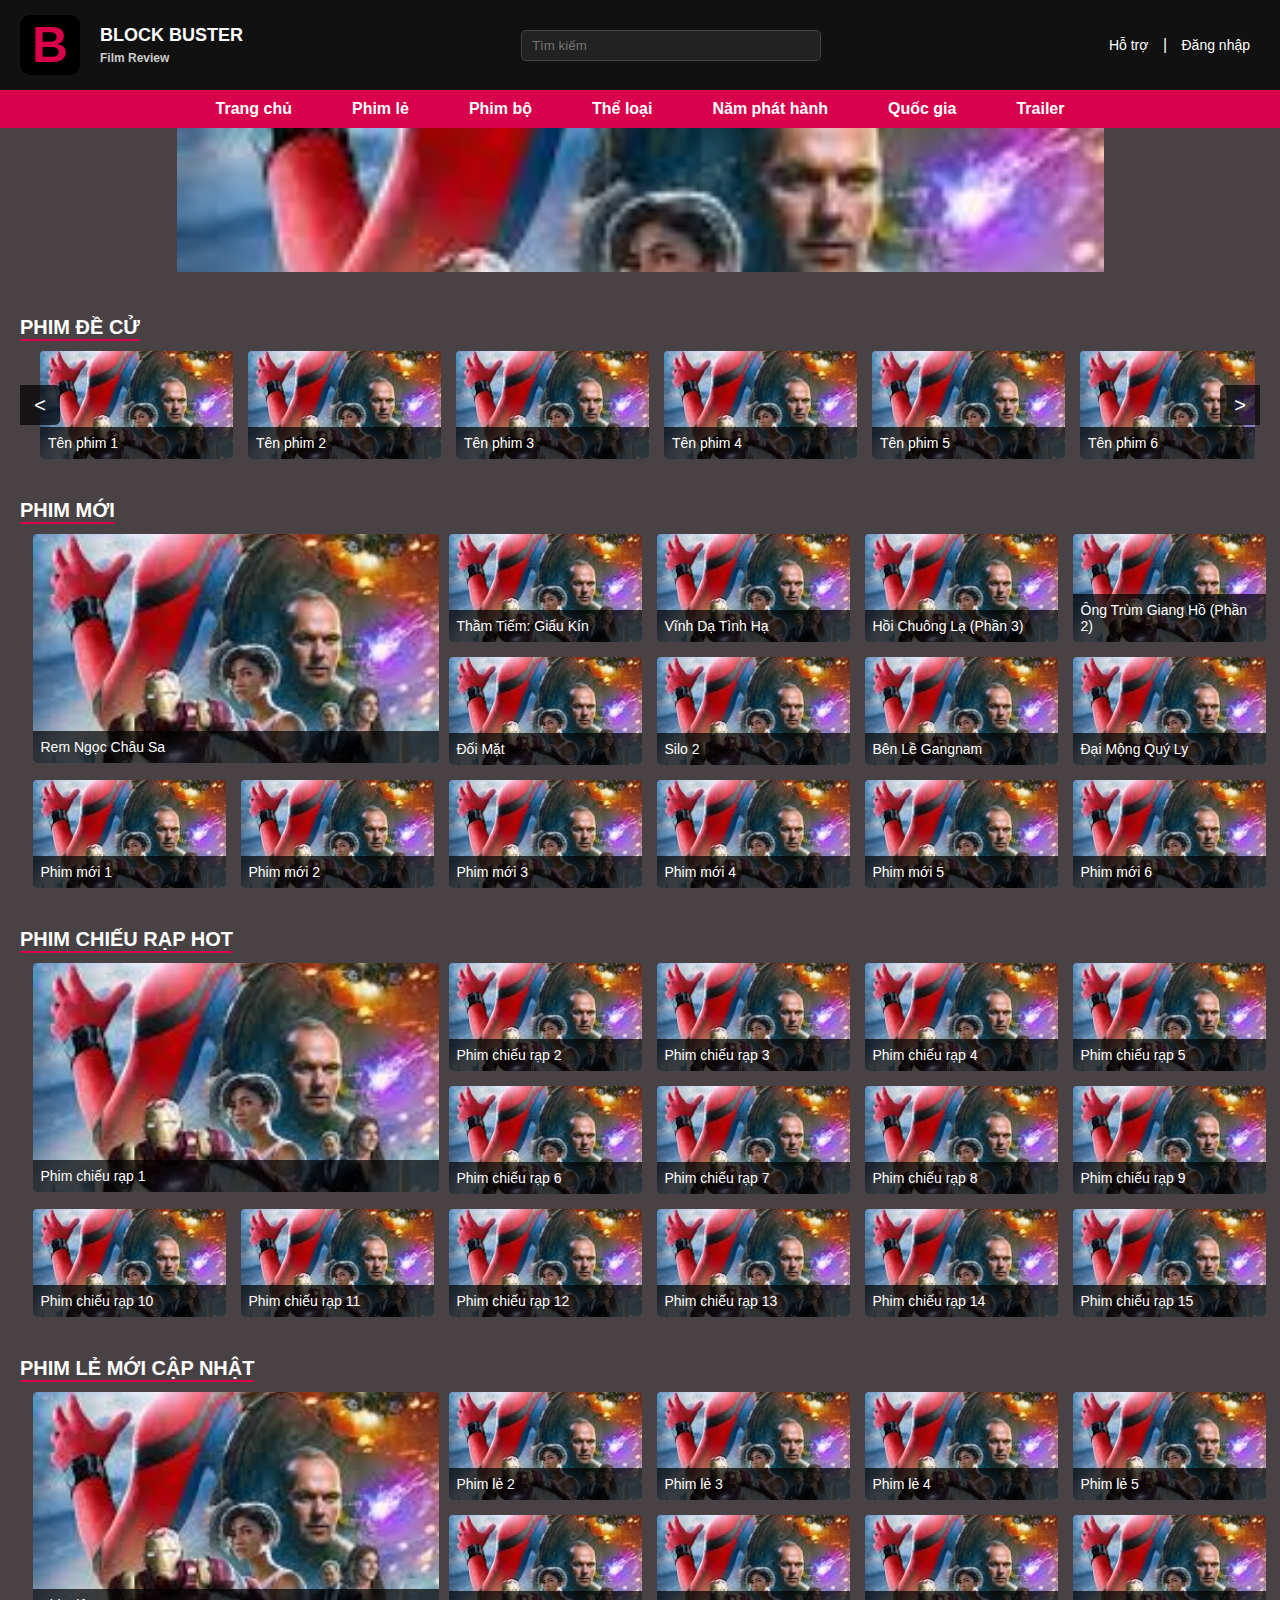
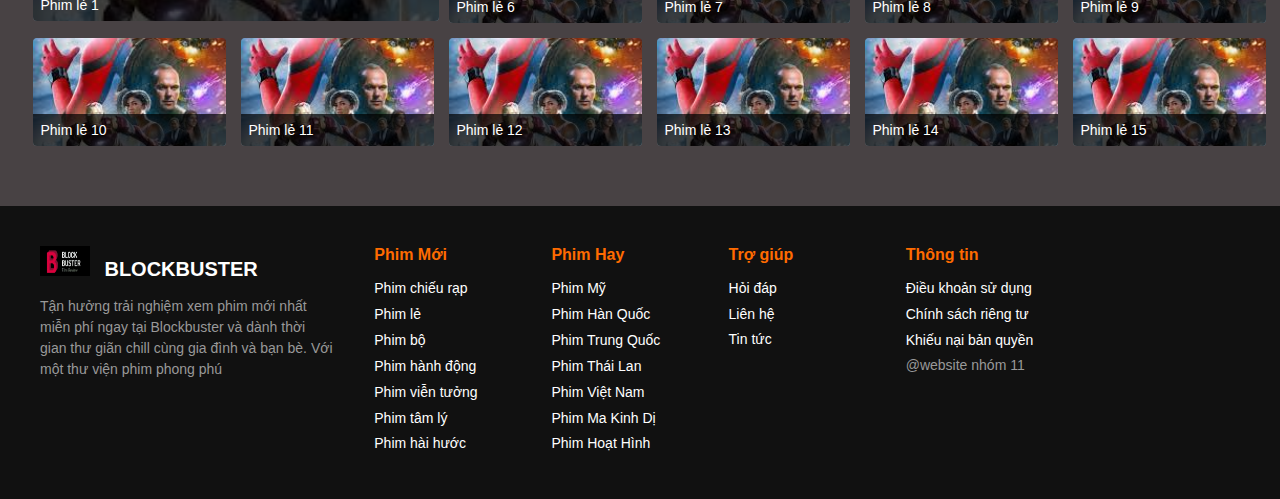
<file: webphim/index.html>
<!DOCTYPE html>
<html lang="vi">
<head>
    <meta charset="UTF-8">
    <meta name="viewport" content="width=device-width, initial-scale=1.0">
    <title>Block Buster</title>
    <link rel="stylesheet" href="styles.css">
</head>
<body>
    <!-- Header -->
    <header>
        <div class="logo-container">
            <div class="logo-symbol">B</div>
            <div class="logo-text">
                <h1>BLOCK BUSTER</h1>
                <p>Film Review</p>
            </div>
        </div>
        <div class="search-container">
            <input type="text" placeholder="Tìm kiếm">
        </div>
        <div class="user-options">
            <a href="#">Hỗ trợ</a> | <a href="#">Đăng nhập</a>
        </div>
    </header>

    <!-- Navigation Menu -->
    <nav>
        <ul class="menu">
            <li><a href="#">Trang chủ</a></li>
            <li><a href="#">Phim lẻ</a></li>
            <li><a href="#">Phim bộ</a></li>
            <li><a href="#">Thể loại</a></li>
            <li><a href="#">Năm phát hành</a></li>
            <li><a href="#">Quốc gia</a></li>
            <li><a href="#">Trailer</a></li>
        </ul>
    </nav>

    <!-- Banner -->
    <div class="banner">
        <center>
            <img src="user/images.jpg" class="logo" alt="Quảng cáo">
        </center>
    </div>

    <!-- Main Content -->
    <main>
        <!-- Nominated Movies Section - keep the arrows -->
        <section>
            <h2>PHIM ĐỀ CỬ</h2>
            <div class="movie-container">
                <button class="scroll-btn left-btn" type="button">&lt;</button>
                <div class="movie-grid nominated">
                    <div class="movie-item">
                        <img src="user/images.jpg" alt="Movie 1">
                        <div class="play-button"></div>
                        <div class="movie-title">Tên phim 1</div>
                    </div>
                    <div class="movie-item">
                        <img src="user/images.jpg" alt="Movie 2">
                        <div class="play-button"></div>
                        <div class="movie-title">Tên phim 2</div>
                    </div>
                    <div class="movie-item">
                        <img src="user/images.jpg" alt="Movie 3">
                        <div class="play-button"></div>
                        <div class="movie-title">Tên phim 3</div>
                    </div>
                    <div class="movie-item">
                        <img src="user/images.jpg" alt="Movie 4">
                        <div class="play-button"></div>
                        <div class="movie-title">Tên phim 4</div>
                    </div>
                    <div class="movie-item">
                        <img src="user/images.jpg" alt="Movie 5">
                        <div class="play-button"></div>
                        <div class="movie-title">Tên phim 5</div>
                    </div>
                    <div class="movie-item">
                        <img src="user/images.jpg" alt="Movie 6">
                        <div class="play-button"></div>
                        <div class="movie-title">Tên phim 6</div>
                    </div>
                    <div class="movie-item">
                        <img src="user/images.jpg" alt="Movie 7">
                        <div class="play-button"></div>
                        <div class="movie-title">Tên phim 7</div>
                    </div>
                    <div class="movie-item">
                        <img src="user/images.jpg" alt="Movie 8">
                        <div class="play-button"></div>
                        <div class="movie-title">Tên phim 8</div>
                    </div>
                    <div class="movie-item">
                        <img src="user/images.jpg" alt="Movie 9">
                        <div class="play-button"></div>
                        <div class="movie-title">Tên phim 9</div>
                    </div>
                    <div class="movie-item">
                        <img src="user/images.jpg" alt="Movie 10">
                        <div class="play-button"></div>
                        <div class="movie-title">Tên phim 10</div>
                    </div>
                    <div class="movie-item">
                        <img src="user/images.jpg" alt="Movie 11">
                        <div class="play-button"></div>
                        <div class="movie-title">Tên phim 11</div>
                    </div>
                    <div class="movie-item">
                        <img src="user/images.jpg" alt="Movie 12">
                        <div class="play-button"></div>
                        <div class="movie-title">Tên phim 12</div>
                    </div>
                    <div class="movie-item">
                        <img src="user/images.jpg" alt="Movie 13">
                        <div class="play-button"></div>
                        <div class="movie-title">Tên phim 13</div>
                    </div>
                    <div class="movie-item">
                        <img src="user/images.jpg" alt="Movie 14">
                        <div class="play-button"></div>
                        <div class="movie-title">Tên phim 14</div>
                    </div>
                    <div class="movie-item">
                        <img src="user/images.jpg" alt="Movie 15">
                        <div class="play-button"></div>
                        <div class="movie-title">Tên phim 15</div>
                    </div>
                    <div class="movie-item">
                        <img src="user/images.jpg" alt="Movie 16">
                        <div class="play-button"></div>
                        <div class="movie-title">Tên phim 16</div>
                    </div>
                    <div class="movie-item">
                        <img src="user/images.jpg" alt="Movie 17">
                        <div class="play-button"></div>
                        <div class="movie-title">Tên phim 17</div>
                    </div>
                    <div class="movie-item">
                        <img src="user/images.jpg" alt="Movie 18">
                        <div class="play-button"></div>
                        <div class="movie-title">Tên phim 18</div>
                    </div>
                </div>
                <button class="scroll-btn right-btn" type="button">&gt;</button>
            </div>
        </section>

        <!-- New Movies Section -->
        <section>
            <h2>PHIM MỚI</h2>
            <div class="movie-grid">
                <!-- Hàng 1: 1 ảnh lớn + 2 ảnh nhỏ -->
                <div class="movie-item large">
                    <img src="user/images.jpg" alt="Rem Ngọc Châu Sa">
                    <div class="play-button"></div>
                    <div class="movie-title">Rem Ngọc Châu Sa</div>
                </div>
                
                <div class="movie-item small">
                    <img src="user/images.jpg" alt="Thầm Tiếm: Giấu Kín">
                    <div class="play-button"></div>
                    <div class="movie-title">Thầm Tiếm: Giấu Kín</div>
                </div>
                
                <div class="movie-item small">
                    <img src="user/images.jpg" alt="Vĩnh Dạ Tình Hạ">
                    <div class="play-button"></div>
                    <div class="movie-title">Vĩnh Dạ Tình Hạ</div>
                </div>

                <!-- Hàng 2: 3 phim nhỏ -->
                <div class="movie-item small">
                    <img src="user/images.jpg" alt="Hồi Chuông Lạ (Phần 3)">
                    <div class="play-button"></div>
                    <div class="movie-title">Hồi Chuông Lạ (Phần 3)</div>
                </div>
                
                <div class="movie-item small">
                    <img src="user/images.jpg" alt="Ông Trùm Giang Hồ (Phần 2)">
                    <div class="play-button"></div>
                    <div class="movie-title">Ông Trùm Giang Hồ (Phần 2)</div>
                </div>
                
                <div class="movie-item small">
                    <img src="user/images.jpg" alt="Đối Mặt">
                    <div class="play-button"></div>
                    <div class="movie-title">Đối Mặt</div>
                </div>

                <!-- Hàng 3: 3 phim nhỏ -->
                <div class="movie-item small">
                    <img src="user/images.jpg" alt="Silo 2">
                    <div class="play-button"></div>
                    <div class="movie-title">Silo 2</div>
                </div>
                
                <div class="movie-item small">
                    <img src="user/images.jpg" alt="Bên Lề Gangnam">
                    <div class="play-button"></div>
                    <div class="movie-title">Bên Lề Gangnam</div>
                </div>
                
                <div class="movie-item small">
                    <img src="user/images.jpg" alt="Đại Mộng Quý Ly">
                    <div class="play-button"></div>
                    <div class="movie-title">Đại Mộng Quý Ly</div>
                </div>

                <!-- Thêm 6 ảnh mới -->
                <div class="movie-item small">
                    <img src="user/images.jpg" alt="Phim mới 1">
                    <div class="play-button"></div>
                    <div class="movie-title">Phim mới 1</div>
                </div>
                
                <div class="movie-item small">
                    <img src="user/images.jpg" alt="Phim mới 2">
                    <div class="play-button"></div>
                    <div class="movie-title">Phim mới 2</div>
                </div>
                
                <div class="movie-item small">
                    <img src="user/images.jpg" alt="Phim mới 3">
                    <div class="play-button"></div>
                    <div class="movie-title">Phim mới 3</div>
                </div>

                <div class="movie-item small">
                    <img src="user/images.jpg" alt="Phim mới 4">
                    <div class="play-button"></div>
                    <div class="movie-title">Phim mới 4</div>
                </div>
                
                <div class="movie-item small">
                    <img src="user/images.jpg" alt="Phim mới 5">
                    <div class="play-button"></div>
                    <div class="movie-title">Phim mới 5</div>
                </div>
                
                <div class="movie-item small">
                    <img src="user/images.jpg" alt="Phim mới 6">
                    <div class="play-button"></div>
                    <div class="movie-title">Phim mới 6</div>
                </div>
            </div>
        </section>

        <!-- Hot Movies Section -->
        <section>
            <h2>PHIM CHIẾU RẠP HOT</h2>
            <div class="movie-grid">
                <!-- Phim lớn (2x2) -->
                <div class="movie-item large">
                    <img src="user/images.jpg" alt="Phim chiếu rạp 1">
                    <div class="play-button"></div>
                    <div class="movie-title">Phim chiếu rạp 1</div>
                </div>
                
                <!-- 2 phim nhỏ hàng 1 -->
                <div class="movie-item small">
                    <img src="user/images.jpg" alt="Phim chiếu rạp 2">
                    <div class="play-button"></div>
                    <div class="movie-title">Phim chiếu rạp 2</div>
                </div>
                
                <div class="movie-item small">
                    <img src="user/images.jpg" alt="Phim chiếu rạp 3">
                    <div class="play-button"></div>
                    <div class="movie-title">Phim chiếu rạp 3</div>
                </div>
                
                <!-- 3 phim nhỏ hàng 2 -->
                <div class="movie-item small">
                    <img src="user/images.jpg" alt="Phim chiếu rạp 4">
                    <div class="play-button"></div>
                    <div class="movie-title">Phim chiếu rạp 4</div>
                </div>
                
                <div class="movie-item small">
                    <img src="user/images.jpg" alt="Phim chiếu rạp 5">
                    <div class="play-button"></div>
                    <div class="movie-title">Phim chiếu rạp 5</div>
                </div>
                
                <div class="movie-item small">
                    <img src="user/images.jpg" alt="Phim chiếu rạp 6">
                    <div class="play-button"></div>
                    <div class="movie-title">Phim chiếu rạp 6</div>
                </div>
                
                <!-- 3 phim nhỏ hàng 3 -->
                <div class="movie-item small">
                    <img src="user/images.jpg" alt="Phim chiếu rạp 7">
                    <div class="play-button"></div>
                    <div class="movie-title">Phim chiếu rạp 7</div>
                </div>
                
                <div class="movie-item small">
                    <img src="user/images.jpg" alt="Phim chiếu rạp 8">
                    <div class="play-button"></div>
                    <div class="movie-title">Phim chiếu rạp 8</div>
                </div>
                
                <div class="movie-item small">
                    <img src="user/images.jpg" alt="Phim chiếu rạp 9">
                    <div class="play-button"></div>
                    <div class="movie-title">Phim chiếu rạp 9</div>
                </div>

                <!-- Thêm 6 ảnh mới -->
                <div class="movie-item small">
                    <img src="user/images.jpg" alt="Phim chiếu rạp 10">
                    <div class="play-button"></div>
                    <div class="movie-title">Phim chiếu rạp 10</div>
                </div>
                
                <div class="movie-item small">
                    <img src="user/images.jpg" alt="Phim chiếu rạp 11">
                    <div class="play-button"></div>
                    <div class="movie-title">Phim chiếu rạp 11</div>
                </div>
                
                <div class="movie-item small">
                    <img src="user/images.jpg" alt="Phim chiếu rạp 12">
                    <div class="play-button"></div>
                    <div class="movie-title">Phim chiếu rạp 12</div>
                </div>

                <div class="movie-item small">
                    <img src="user/images.jpg" alt="Phim chiếu rạp 13">
                    <div class="play-button"></div>
                    <div class="movie-title">Phim chiếu rạp 13</div>
                </div>
                
                <div class="movie-item small">
                    <img src="user/images.jpg" alt="Phim chiếu rạp 14">
                    <div class="play-button"></div>
                    <div class="movie-title">Phim chiếu rạp 14</div>
                </div>
                
                <div class="movie-item small">
                    <img src="user/images.jpg" alt="Phim chiếu rạp 15">
                    <div class="play-button"></div>
                    <div class="movie-title">Phim chiếu rạp 15</div>
                </div>
            </div>
        </section>

        <!-- New Updates Section -->
        <section>
            <h2>PHIM LẺ MỚI CẬP NHẬT</h2>
            <div class="movie-grid">
                <!-- Phim lớn (2x2) -->
                <div class="movie-item large">
                    <img src="user/images.jpg" alt="Phim lẻ 1">
                    <div class="play-button"></div>
                    <div class="movie-title">Phim lẻ 1</div>
                </div>
                
                <!-- 2 phim nhỏ hàng 1 -->
                <div class="movie-item small">
                    <img src="user/images.jpg" alt="Phim lẻ 2">
                    <div class="play-button"></div>
                    <div class="movie-title">Phim lẻ 2</div>
                </div>
                
                <div class="movie-item small">
                    <img src="user/images.jpg" alt="Phim lẻ 3">
                    <div class="play-button"></div>
                    <div class="movie-title">Phim lẻ 3</div>
                </div>
                
                <!-- 3 phim nhỏ hàng 2 -->
                <div class="movie-item small">
                    <img src="user/images.jpg" alt="Phim lẻ 4">
                    <div class="play-button"></div>
                    <div class="movie-title">Phim lẻ 4</div>
                </div>
                
                <div class="movie-item small">
                    <img src="user/images.jpg" alt="Phim lẻ 5">
                    <div class="play-button"></div>
                    <div class="movie-title">Phim lẻ 5</div>
                </div>
                
                <div class="movie-item small">
                    <img src="user/images.jpg" alt="Phim lẻ 6">
                    <div class="play-button"></div>
                    <div class="movie-title">Phim lẻ 6</div>
                </div>
                
                <!-- 3 phim nhỏ hàng 3 -->
                <div class="movie-item small">
                    <img src="user/images.jpg" alt="Phim lẻ 7">
                    <div class="play-button"></div>
                    <div class="movie-title">Phim lẻ 7</div>
                </div>
                
                <div class="movie-item small">
                    <img src="user/images.jpg" alt="Phim lẻ 8">
                    <div class="play-button"></div>
                    <div class="movie-title">Phim lẻ 8</div>
                </div>
                
                <div class="movie-item small">
                    <img src="user/images.jpg" alt="Phim lẻ 9">
                    <div class="play-button"></div>
                    <div class="movie-title">Phim lẻ 9</div>
                </div>

                <!-- Thêm 6 ảnh mới -->
                <div class="movie-item small">
                    <img src="user/images.jpg" alt="Phim lẻ 10">
                    <div class="play-button"></div>
                    <div class="movie-title">Phim lẻ 10</div>
                </div>
                
                <div class="movie-item small">
                    <img src="user/images.jpg" alt="Phim lẻ 11">
                    <div class="play-button"></div>
                    <div class="movie-title">Phim lẻ 11</div>
                </div>
                
                <div class="movie-item small">
                    <img src="user/images.jpg" alt="Phim lẻ 12">
                    <div class="play-button"></div>
                    <div class="movie-title">Phim lẻ 12</div>
                </div>

                <div class="movie-item small">
                    <img src="user/images.jpg" alt="Phim lẻ 13">
                    <div class="play-button"></div>
                    <div class="movie-title">Phim lẻ 13</div>
                </div>
                
                <div class="movie-item small">
                    <img src="user/images.jpg" alt="Phim lẻ 14">
                    <div class="play-button"></div>
                    <div class="movie-title">Phim lẻ 14</div>
                </div>
                
                <div class="movie-item small">
                    <img src="user/images.jpg" alt="Phim lẻ 15">
                    <div class="play-button"></div>
                    <div class="movie-title">Phim lẻ 15</div>
                </div>
            </div>
        </section>
    </main>
    <footer>
        <div class="footer-content">
            <!-- Cột 1 - Logo -->
            <div class="footer-column logo-column">
                <div class="logo">
                    <img src="user/logo.jpg" alt="PhimMoi Logo" class="logo-icon" width="50px" height="30px">
                    <span class="logo-text">BLOCKBUSTER</span>
                    
                </div>
                <p class="site-description">
                    Tận hưởng trải nghiệm xem phim mới nhất miễn phí ngay tại Blockbuster và dành thời gian thư giãn chill cùng gia đình và bạn bè. Với một thư viện phim phong phú
                </p>
            </div>

            <!-- Cột 2 - Phim Mới -->
            <div class="footer-column">
                <h3>Phim Mới</h3>
                <ul>
                    <li><a href="#">Phim chiếu rạp</a></li>
                    <li><a href="#">Phim lẻ</a></li>
                    <li><a href="#">Phim bộ</a></li>
                    <li><a href="#">Phim hành động</a></li>
                    <li><a href="#">Phim viễn tưởng</a></li>
                    <li><a href="#">Phim tâm lý</a></li>
                    <li><a href="#">Phim hài hước</a></li>
                </ul>
            </div>

            <!-- Cột 3 - Phim Hay -->
            <div class="footer-column">
                <h3>Phim Hay</h3>
                <ul>
                    <li><a href="#">Phim Mỹ</a></li>
                    <li><a href="#">Phim Hàn Quốc</a></li>
                    <li><a href="#">Phim Trung Quốc</a></li>
                    <li><a href="#">Phim Thái Lan</a></li>
                    <li><a href="#">Phim Việt Nam</a></li>
                    <li><a href="#">Phim Ma Kinh Dị</a></li>
                    <li><a href="#">Phim Hoạt Hình</a></li>
                </ul>
            </div>

            <!-- Cột 5 - Trợ giúp -->
            <div class="footer-column">
                <h3>Trợ giúp</h3>
                <ul>
                    <li><a href="#">Hỏi đáp</a></li>
                    <li><a href="#">Liên hệ</a></li>
                    <li><a href="#">Tin tức</a></li>
                </ul>
            </div>

            <!-- Cột 6 - Thông tin -->
            <div class="footer-column">
                <h3>Thông tin</h3>
                <ul>
                    <li><a href="#">Điều khoản sử dụng</a></li>
                    <li><a href="#">Chính sách riêng tư</a></li>
                    <li><a href="#">Khiếu nại bản quyền</a></li>
                    <li>@website nhóm 11</li>
                </ul>
            </div>
        </div>
    </footer>
    <script src="script.js"></script>
</body>
</html>
</file>
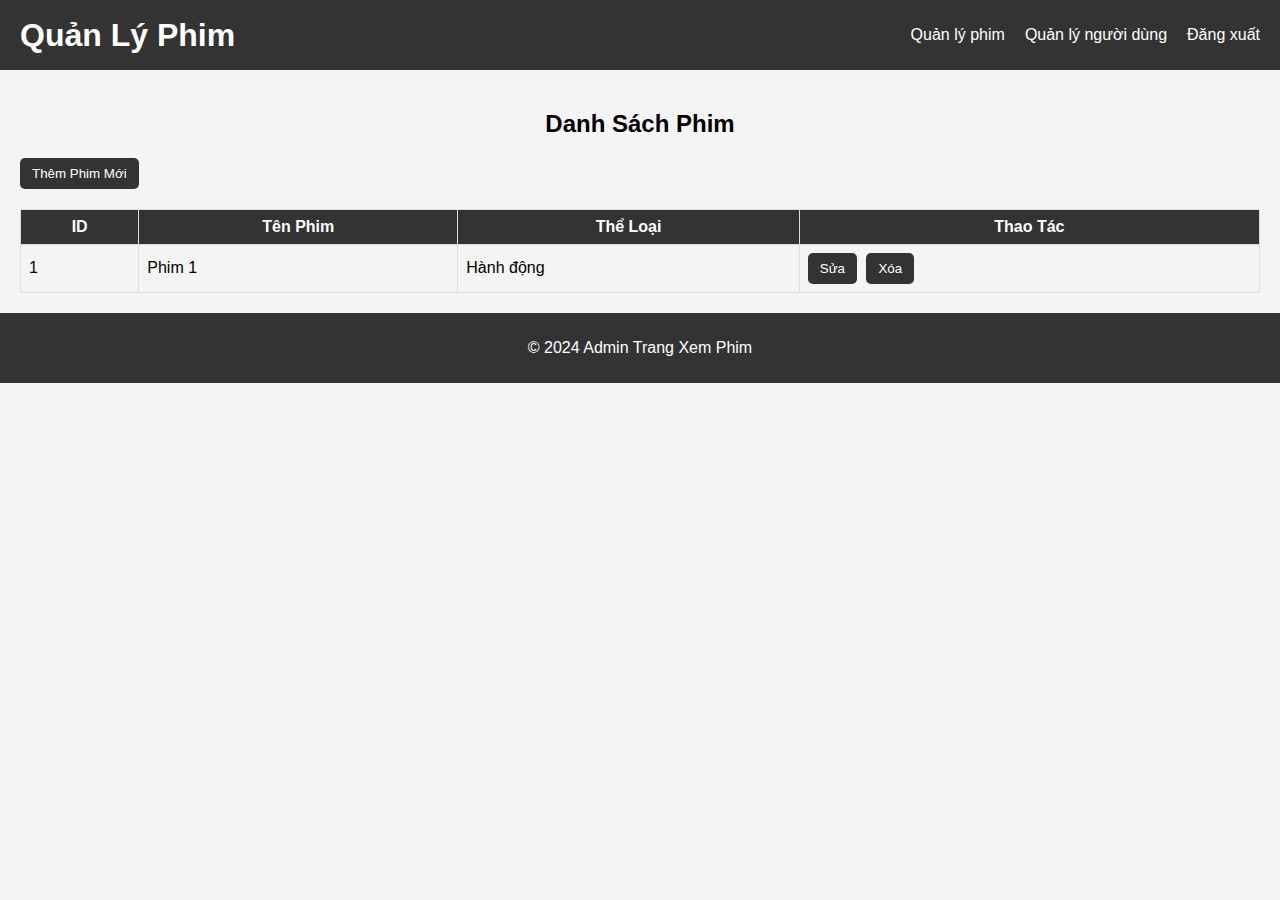
<file: webphim/admin/index.html>
<!DOCTYPE html>
<html lang="en">
<head>
    <meta charset="UTF-8">
    <meta name="viewport" content="width=device-width, initial-scale=1.0">
    <title>Trang Admin</title>
    <link rel="stylesheet" href="admin-style.css">
</head>
<body>
    <header>
        <h1>Quản Lý Phim</h1>
        <nav>
            <ul>
                <li><a href="#">Quản lý phim</a></li>
                <li><a href="#">Quản lý người dùng</a></li>
                <li><a href="#">Đăng xuất</a></li>
            </ul>
        </nav>
    </header>

    <!-- Bảng quản lý phim -->
    <section class="movie-admin">
        <h2>Danh Sách Phim</h2>
        <button>Thêm Phim Mới</button>
        <table>
            <tr>
                <th>ID</th>
                <th>Tên Phim</th>
                <th>Thể Loại</th>
                <th>Thao Tác</th>
            </tr>
            <tr>
                <td>1</td>
                <td>Phim 1</td>
                <td>Hành động</td>
                <td>
                    <button>Sửa</button>
                    <button>Xóa</button>
                </td>
            </tr>
            <!-- Thêm các phim khác -->
        </table>
    </section>

    <footer>
        <p>&copy; 2024 Admin Trang Xem Phim</p>
    </footer>
</body>
</html>
</file>
<file: webphim/admin/admin-style.css>
/* Đặt nền và kiểu chữ chung */
body {
    font-family: Arial, sans-serif;
    margin: 0;
    padding: 0;
    background-color: #f4f4f4;
}

/* Header */
header {
    background-color: #333;
    color: #fff;
    padding: 10px 20px;
    display: flex;
    justify-content: space-between;
    align-items: center;
}

header h1 {
    margin: 0;
}

header nav ul {
    list-style: none;
    display: flex;
}

header nav ul li {
    margin-left: 20px;
}

header nav ul li a {
    color: #fff;
    text-decoration: none;
}

/* Phần quản lý phim */
.movie-admin {
    padding: 20px;
}

.movie-admin h2 {
    text-align: center;
    margin-bottom: 20px;
}

button {
    padding: 8px 12px;
    border: none;
    background-color: #333;
    color: #fff;
    border-radius: 5px;
    cursor: pointer;
}

button:hover {
    background-color: #555;
}

table {
    width: 100%;
    margin-top: 20px;
    border-collapse: collapse;
}

table, th, td {
    border: 1px solid #ddd;
    padding: 8px;
}

th {
    background-color: #333;
    color: #fff;
}

td button {
    margin-right: 5px;
}

/* Footer */
footer {
    text-align: center;
    padding: 10px;
    background-color: #333;
    color: #fff;
}
</file>
<file: webphim/styles.css>
/* Reset Styles */
* {
    margin: 0;
    padding: 0;
    box-sizing: border-box;
}

/* Toàn bộ nền trang */
body {
    margin: 0;
    font-family: Arial, sans-serif;
    background-color: #484244;
    color: white;
}

/* Header Styles */
header {
    display: flex;
    justify-content: space-between;
    align-items: center;
    background-color: #111;
    padding: 15px 20px;
}

.logo-container {
    display: flex;
    align-items: center;
}

.logo-symbol {
    font-size: 50px;
    font-weight: bold;
    color: #d9004c;
    background-color: black;
    width: 60px;
    height: 60px;
    display: flex;
    justify-content: center;
    align-items: center;
    border-radius: 10px;
    margin-right: 10px;
}

.logo-text h1 {
    font-size: 18px;
    font-weight: bold;
    margin-bottom: 5px;
}

.logo-text p {
    font-size: 12px;
    color: #ccc;
}

.search-container input {
    padding: 7px 10px;
    width: 300px;
    border: 1px solid #444;
    border-radius: 5px;
    background-color: #222;
    color: white;
}

.user-options a {
    text-decoration: none;
    color: white;
    margin: 0 10px;
    font-size: 14px;
}

.user-options a:hover {
    text-decoration: underline;
}

/* Menu Styles */
nav {
    background-color: #d9004c;
    padding: 10px 0;
}

.menu {
    display: flex;
    justify-content: center;
    list-style-type: none;
    margin: 0;
    padding: 0;
}

.menu li {
    margin: 0 20px;
}

.menu a {
    text-decoration: none;
    color: white;
    font-weight: bold;
    padding: 5px 10px;
    font-size: 16px;
    border-radius: 5px;
    transition: background-color 0.3s ease;
}

.menu a:hover {
    background-color: #ff6699;
    color: #111;
}

/* Banner Styles */
.banner img {
    width: 927px;
    height: 144px;
    object-fit: cover;
    margin-bottom: 20px;
}

/* Movie Categories */
main {
    padding: 20px;
}

section {
    margin-bottom: 40px;
}

section h2 {
    font-size: 20px;
    margin-bottom: 10px;
    color: #fff;
    border-bottom: 2px solid #d9004c;
    display: inline-block;
}

/* Grid layout */
.movie-grid {
    display: grid;
    grid-template-columns: repeat(6, 193px);
    grid-auto-rows: 108px;
    gap: 15px;
    width: 1215px;
    margin: 0 auto;
}

/* Ảnh đầu tiên lớn */
.movie-grid .movie-item:first-child {
    grid-column: 1 / span 2;
    grid-row: 1 / span 2;
    width: 406px !important;
    height: 229px !important;
}

.movie-grid .movie-item:first-child img {
    width: 406px !important;
    height: 229px !important;
    object-fit: cover;
}

/* Các ảnh còn lại */
.movie-grid .movie-item:not(:first-child) {
    width: 193px !important;
    height: 108px !important;
}

.movie-grid .movie-item:not(:first-child) img {
    width: 193px !important;
    height: 108px !important;
    object-fit: cover;
}

/* Common styles */
.movie-item {
    position: relative;
    overflow: hidden;
    border-radius: 4px;
}

.movie-title {
    position: absolute;
    bottom: 0;
    left: 0;
    right: 0;
    padding: 8px;
    background: linear-gradient(transparent, rgba(0, 0, 0, 0.8));
    color: white;
    font-size: 14px;
}

/* Hover effects */
.movie-item:hover img {
    transform: scale(1.05);
    transition: transform 0.3s ease;
}

/* Scroll button styles */
.scroll-btn {
    position: absolute;
    top: 50%;
    transform: translateY(-50%);
    width: 40px;
    height: 40px;
    background: rgba(0, 0, 0, 0.7);
    border: none;
    color: white;
    font-size: 20px;
    cursor: pointer;
    z-index: 1000;
    transition: background 0.3s ease;
}

.left-btn {
    left: 0;
    border-radius: 0 5px 5px 0;
}

.right-btn {
    right: 0;
    border-radius: 5px 0 0 5px;
}

/* Hover effect cho nút */
.scroll-btn:hover {
    background: rgba(0, 0, 0, 0.9);
}

/* Footer */
footer {
    background-color: #111;
    padding: 40px 20px;
    color: white;
}

.footer-content {
    max-width: 1200px;
    margin: 0 auto;
    display: grid;
    grid-template-columns: 2fr repeat(5, 1fr);
    gap: 20px;
}

.footer-column h3 {
    color: #ff6b00;
    font-size: 16px;
    margin-bottom: 15px;
}

.footer-column ul {
    list-style: none;
    padding: 0;
    margin: 0;
}

.footer-column ul li {
    margin-bottom: 8px;
}

.footer-column ul li a {
    color: white;
    text-decoration: none;
    font-size: 14px;
}

.footer-column ul li a:hover {
    color: #ff6b00;
}

/* Logo column */
.logo-column {
    padding-right: 20px;
}

.logo {
    margin-bottom: 15px;
}

.logo-icon {
    font-size: 24px;
}

.logo-text {
    font-size: 20px;
    font-weight: bold;
    margin-left: 10px;
}

.site-description {
    font-size: 14px;
    line-height: 1.5;
    color: #999;
}

/* Copyright text */
.footer-column ul li:last-child {
    color: #999;
    font-size: 14px;
}

/* Responsive */
@media (max-width: 992px) {
    .footer-content {
        grid-template-columns: repeat(3, 1fr);
    }
    .logo-column {
        grid-column: span 3;
        padding-right: 0;
        margin-bottom: 20px;
    }
}

@media (max-width: 768px) {
    .footer-content {
        grid-template-columns: repeat(2, 1fr);
    }
    .logo-column {
        grid-column: span 2;
    }
}

@media (max-width: 576px) {
    .footer-content {
        grid-template-columns: 1fr;
    }
    .logo-column {
        grid-column: span 1;
    }
}

/* Responsive Styles */
@media (max-width: 768px) {
    .movie-grid {
        grid-template-columns: repeat(2, 1fr);
    }

    .menu {
        flex-direction: column;
    }

    .search-container input {
        width: 100%;
    }
}

@media (max-width: 480px) {
    .movie-grid {
        grid-template-columns: 1fr;
    }

    .menu a {
        font-size: 14px;
    }
}

@media (max-width: 1200px) {
    .movie-item.large {
        height: 350px;
    }
    .movie-item.small {
        height: 165px;
    }
}

@media (max-width: 992px) {
    .movie-item.large {
        height: 300px;
    }
    .movie-item.small {
        height: 140px;
    }
}

@media (max-width: 768px) {
    .movie-item.large {
        height: 250px;
    }
    .movie-item.small {
        height: 115px;
    }
}
/* Thêm style cho tập phim */
.episode-label {
    position: absolute;
    top: 5px;
    left: 5px;
    background: rgba(217, 0, 76, 0.8);
    color: white;
    padding: 2px 6px;
    border-radius: 3px;
    font-size: 12px;
    z-index: 1;
}

/* Style cho nút play (thêm z-index thấp hơn) */
.movie-item .play-button {
    position: absolute;
    top: 50%;
    left: 50%;
    transform: translate(-50%, -50%);
    width: 50px;
    height: 50px;
    background: rgba(0, 0, 0, 0.7);
    border-radius: 50%;
    display: flex;
    align-items: center;
    justify-content: center;
    opacity: 0;
    transition: opacity 0.3s;
    z-index: 1; /* Đặt z-index thấp hơn nút scroll */
}

/* Đảm bảo container có position relative */
.movie-container {
    position: relative;
    width: 100%;
    overflow: hidden;
}

/* Điều chỉnh vị trí nút scroll */
.left-btn {
    left: 0;
    border-radius: 0 5px 5px 0;
}

.right-btn {
    right: 0;
    border-radius: 5px 0 0 5px;
}

/* Thêm pointer-events cho movie-item */
.movie-item {
    position: relative;
    pointer-events: auto;
}

/* Remove any conflicting styles */
.movie-item::before,
.movie-item::after {
    display: none;
}

/* Container styles */
.movie-container {
    position: relative;
    width: 100%;
    padding: 0 20px;
    overflow: hidden;
}

/* Grid styles */
.movie-grid.nominated {
    display: flex;
    flex-wrap: nowrap;
    gap: 15px;
    overflow-x: scroll;
    scroll-behavior: smooth;
    -ms-overflow-style: none;
    scrollbar-width: none;
    transition: all 0.5s cubic-bezier(0.4, 0, 0.2, 1);
}

.movie-grid.nominated::-webkit-scrollbar {
    display: none;
}

/* Movie item styles - Tất cả ảnh có cùng kích thước */
.movie-grid.nominated .movie-item {
    flex: 0 0 auto;
    width: 193px !important;
    height: 108px !important;
    position: relative;
    overflow: hidden;
}

.movie-grid.nominated .movie-item img {
    width: 193px !important;
    height: 108px !important;
    object-fit: cover;
}

/* Common styles */
.movie-item {
    position: relative;
    overflow: hidden;
    border-radius: 4px;
}

.movie-title {
    position: absolute;
    bottom: 0;
    left: 0;
    right: 0;
    padding: 8px;
    background: rgba(0, 0, 0, 0.7);
    color: white;
    font-size: 14px;
}

/* Scroll button styles */
.scroll-btn {
    position: absolute;
    top: 50%;
    transform: translateY(-50%);
    width: 40px;
    height: 40px;
    background: rgba(0, 0, 0, 0.7);
    border: none;
    color: white;
    font-size: 20px;
    cursor: pointer;
    z-index: 1000;
    transition: background 0.3s ease;
}

.left-btn {
    left: 0;
    border-radius: 0 5px 5px 0;
}

.right-btn {
    right: 0;
    border-radius: 5px 0 0 5px;
}

/* Hover effects */
.movie-item:hover img {
    transform: scale(1.05);
    transition: transform 0.3s ease;
}

/* Play button styles */
.play-button {
    position: absolute;
    top: 50%;
    left: 50%;
    transform: translate(-50%, -50%);
    width: 40px;
    height: 40px;
    background: rgba(0, 0, 0, 0.7);
    border-radius: 50%;
    display: flex;
    justify-content: center;
    align-items: center;
    opacity: 0;
    transition: opacity 0.3s ease;
}

.play-button::after {
    content: '';
    width: 0;
    height: 0;
    border-top: 8px solid transparent;
    border-left: 12px solid white;
    border-bottom: 8px solid transparent;
    margin-left: 3px; /* Để tam giác căn giữa hơn */
}

/* Hiện play button khi hover */
.movie-item:hover .play-button {
    opacity: 1;
}
</file>
